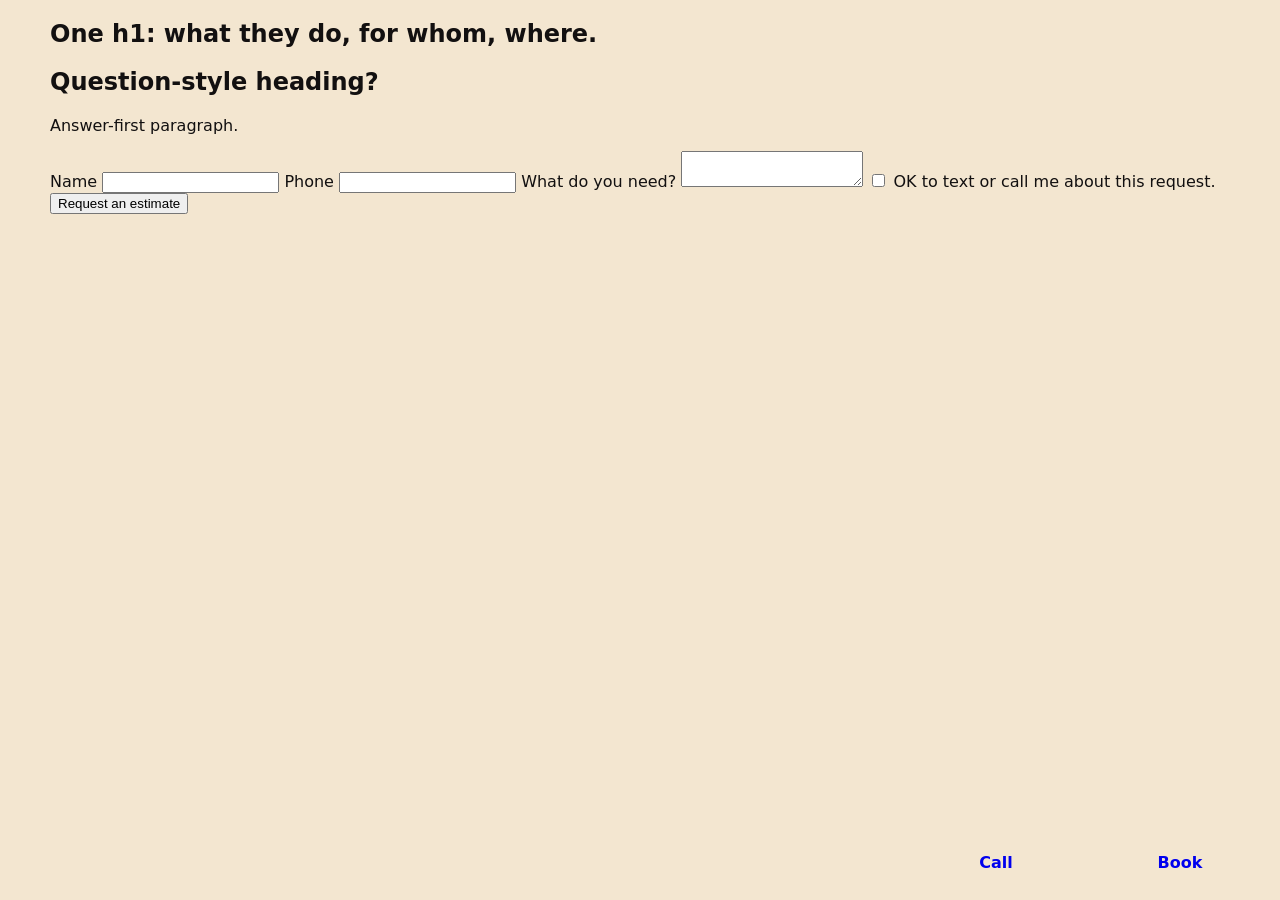
<file: skills/video/one-file-studio/templates/website/index.html>
<!doctype html>
<html lang="en">
<head>
<meta charset="utf-8">
<meta name="viewport" content="width=device-width, initial-scale=1">
<!-- PLUMBING ONLY. The look comes from the Website flow (references/websites.md): three directions shown as hero mockups,
     the chosen tokens below, one signature interaction built from this business's real facts. Never ship this as-is. -->
<title>Business Name | What they do in City</title><!-- 50-60 characters -->
<meta name="description" content="One answer-first sentence: what they do, where, and the one reason to choose them. 140-160 characters.">
<link rel="canonical" href="https://example.com/">
<meta property="og:title" content="Business Name"><meta property="og:image" content="img/og.jpg"><!-- 1200x630 crop of the real hero -->
<meta name="robots" content="noindex"><!-- previews only: remove on the live site -->
<style>
  /* tokens: 4-6 named colors, 2-3 faces, chosen in step 3 */
  :root { --ink: #121010; --paper: #F3E6D0; --accent: #FF5B1F; --accent-2: #FFB020; --mute: #8C7F76;
          --display: 'Your Display Face', serif; --text: 'Your Text Face', system-ui, sans-serif; }
  *, *::before, *::after { box-sizing: border-box; } html { -webkit-text-size-adjust: 100%; }
  body { margin: 0; font-family: var(--text); color: var(--ink); background: var(--paper); }
  img { max-width: 100%; height: auto; display: block; }            /* height:auto, or photos stretch into strips */
  .wrap { width: min(1180px, 100% - 32px); margin-inline: auto; }   /* site_check.mjs measures overflow against .wrap */
  /* reveal on scroll, with a safety net and reduced motion */
  .reveal { opacity: 0; transform: translateY(24px); transition: opacity .7s cubic-bezier(.2,.7,.2,1), transform .7s cubic-bezier(.2,.7,.2,1); }
  .reveal.in { opacity: 1; transform: none; }
  @media (prefers-reduced-motion: reduce) { .reveal { opacity: 1 !important; transform: none !important; transition: none !important; } * { animation: none !important; } }
  /* the call / book control: part of the identity, redesign it per site; on mobile it lives in the first screen */
  .dock { position: fixed; left: 12px; right: 12px; bottom: 12px; display: flex; gap: 8px; z-index: 50; }
  .dock a { flex: 1; min-height: 52px; display: grid; place-items: center; border-radius: 14px; font-weight: 700; text-decoration: none; }
  @media (min-width: 900px) { .dock { left: auto; width: 360px; } }
  .hp { position: absolute; left: -9999px; }                          /* honeypot */
</style>
<script type="application/ld+json">
{ "@context": "https://schema.org", "@type": "LocalBusiness", "name": "Business Name", "telephone": "+1-000-000-0000",
  "address": { "@type": "PostalAddress", "streetAddress": "", "addressLocality": "", "addressRegion": "", "postalCode": "" },
  "url": "https://example.com/", "image": "https://example.com/img/og.jpg", "openingHours": "Mo-Fr 09:00-17:00" }
</script>
</head>
<body>
<header class="wrap"><!-- logo (their real mark), nav, the tel link visible in the first mobile screen --></header>
<main>
  <section class="hero"><div class="wrap"><h1>One h1: what they do, for whom, where.</h1><!-- hero model A (photo-first) or B (type-first) --></div></section>
  <section class="wrap reveal"><!-- proof: real, attributed reviews or nothing --></section>
  <section class="wrap reveal"><!-- offer / menu / services with real prices or "we call with the number" --></section>
  <section class="wrap reveal"><!-- THE signature interaction, built from this business's facts (spent once, never reused) --></section>
  <section class="wrap reveal"><h2>Question-style heading?</h2><p>Answer-first paragraph.</p><!-- FAQ: 6 real questions --></section>
  <section class="wrap reveal" id="book">
    <form name="contact" method="POST" action="/thanks.html"><!-- Netlify: add data-netlify="true"; test a real submission end to end -->
      <input class="hp" name="company_url" tabindex="-1" autocomplete="off">
      <label>Name <input name="name" required></label> <label>Phone <input name="phone" type="tel" required></label>
      <label>What do you need? <textarea name="note"></textarea></label>
      <label><input type="checkbox" name="consent" required> OK to text or call me about this request.</label>
      <button type="submit">Request an estimate</button>
    </form>
  </section>
</main>
<footer class="wrap"><!-- hours, address with a map link, license number from the state record --></footer>
<nav class="dock"><a href="tel:+10000000000">Call</a><a href="#book">Book</a></nav>
<script>
  // reveal on scroll + a 2.5 s force-reveal safety net (screenshots, slow devices, blocked observers)
  const els = document.querySelectorAll('.reveal');
  const io = 'IntersectionObserver' in window ? new IntersectionObserver(es => es.forEach(e => { if (e.isIntersecting) { e.target.classList.add('in'); io.unobserve(e.target); } }), { rootMargin: '0px 0px -10% 0px' }) : null;
  els.forEach(el => io ? io.observe(el) : el.classList.add('in'));
  setTimeout(() => els.forEach(el => el.classList.add('in')), 2500);
</script>
</body>
</html>
</file>
